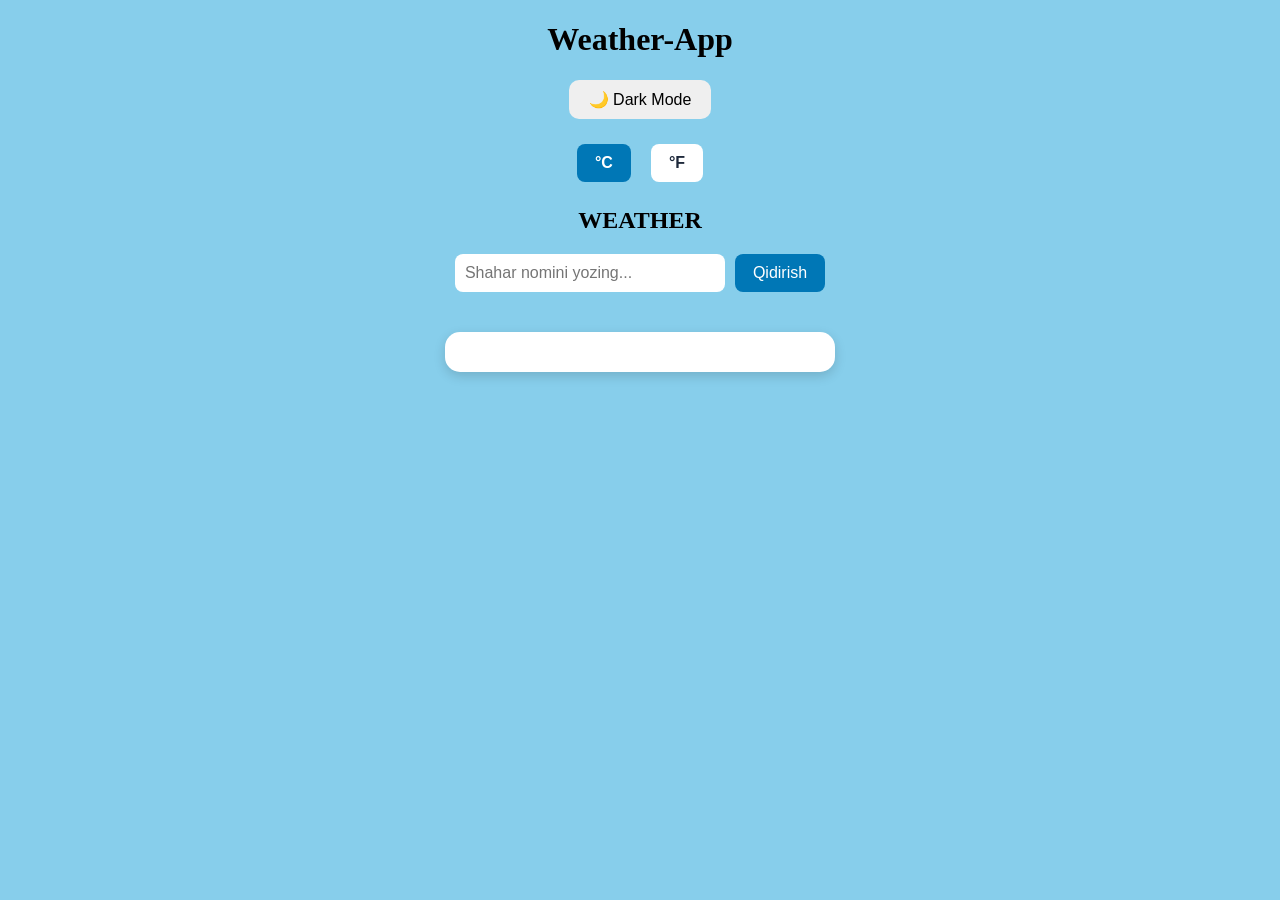
<file: index.html>
<!DOCTYPE html>
<html lang="en">
<head>
    <meta charset="UTF-8">
    <meta name="viewport" content="width=device-width, initial-scale=1.0">
    <title>Weather-App</title>
    <link rel="stylesheet" href="weather.css">
</head>
<body class="rang">

    <h1 class="color">Weather-App</h1>
    <button id="darkMode">🌙 Dark Mode</button>
    <div class="harorat-tugmalari">
    <button id="celsius">°C</button>
    <button id="fahrenheit">°F</button>
</div>



    <h2 class="red">WEATHER</h2>
   <div class="qidiruv">
    <input type="text" id="white" placeholder="Shahar nomini yozing...">
    <button id="black">Qidirish</button>
</div>

<div id="takliflar"></div>

    <div id="skyblue"></div>
    <div id="forecast"></div>
    

    <script src="weather.js"></script>
</body>
</html>
</file>
<file: weather.css>
.rang{
    background-color: skyblue;
}
.color{
    text-align: center;
}
#skyblue {
    background-color: white;
    max-width: 350px;
    padding: 20px;
    margin: 20px auto;
    border-radius: 15px;
    box-shadow: 0 4px 12px rgba(0, 0, 0, 0.15);
    font-size: 18px;
    transition: 0.3s;
    
}

.qidiruv {
    display: flex;
    justify-content: center;
    align-items: center;
    gap: 10px;
    margin: 20px auto;
}
.red{
    text-align: center;
}

#white {
    width: 250px;
    padding: 10px;
    font-size: 16px;
    border: none;
    border-radius: 8px;
}

#black {
    padding: 10px 18px;
    font-size: 16px;
    border: none;
    border-radius: 8px;
    background-color: #0077b6;
    color: white;
    cursor: pointer;
    transition: 0.2s;
}

#skyblue h1 {
    font-size: 34px;
    margin: 10px 0;
}

#black:hover {
    background-color: #005f91;
}

#black:active {
    transform: scale(0.95);
}

#skyblue:hover {
    transform: translateY(-4px);
    box-shadow: 0 8px 20px rgba(0, 0, 0, 0.2);
}

#skyblue h2 {
    margin-top: 0;
    font-size: 24px;
}

#skyblue p {
    margin: 12px 0;
}

@media (max-width: 480px) {
    #skyblue {
        max-width: 85%;
        padding: 15px;
    }

    .qidiruv {
        gap: 8px;
        padding: 0 10px;
    }

    #white {
        width: 100%;
        min-width: 0;
    }

    #black {
        padding: 10px 12px;
    }
}

#forecast {
    max-width: 900px;
    margin: 30px auto;
    text-align: center;
}

.prognozlar {
    display: flex;
    justify-content: center;
    flex-wrap: wrap;
    gap: 15px;
}

.kun {
    background: white;
    padding: 15px;
    border-radius: 12px;
    box-shadow: 0 4px 12px rgba(0, 0, 0, 0.15);
    min-width: 140px;
    transition: 0.3s;
}

.kun:hover {
    transform: translateY(-5px);
}

body.dark{
    background-color: #1e293b;
    color: white;
}

body.dark #skyblue,
body.dark .kun {
    background-color: #334155;
    color: white;
}

body.dark #darkMode {
    background-color: #facc15;
    color: black;
}

#darkMode {
    display: block;
    margin: 15px auto;
    padding: 10px 20px;
    border: none;
    border-radius: 10px;
    cursor: pointer;
    font-size: 16px;
    transition: 0.3s;
}

#darkMode:hover {
    transform: scale(1.05);
}

body.dark #skyblue {
    background-color: #334155;
    color: white;
}

body.dark #forecast .kun {
    background-color: #334155;
    color: white;
}

#celsius,
#fahrenheit {
    padding: 10px 18px;
    margin: 5px;
    border: none;
    border-radius: 8px;
    background-color: white;
    color: #1e293b;
    font-size: 16px;
    font-weight: bold;
    cursor: pointer;
    transition: 0.3s;
}

#celsius:hover,
#fahrenheit:hover {
    background-color: #0077b6;
    color: white;
}

.harorat-tugmalari {
    display: flex;
    justify-content: center;
    gap: 10px;
    margin: 20px 0;
}

#celsius.active,
#fahrenheit.active {
    background-color: #0077b6;
    color: white;
}

#takliflar {
    width: 290px;
    margin: 0 auto;
    background-color: white;
    color: #1e293b;
    border-radius: 8px;
    overflow: hidden;
}

#takliflar div {
    padding: 10px;
    cursor: pointer;
}

#takliflar div:hover {
    background-color: #0077b6;
    color: white;
}
</file>
